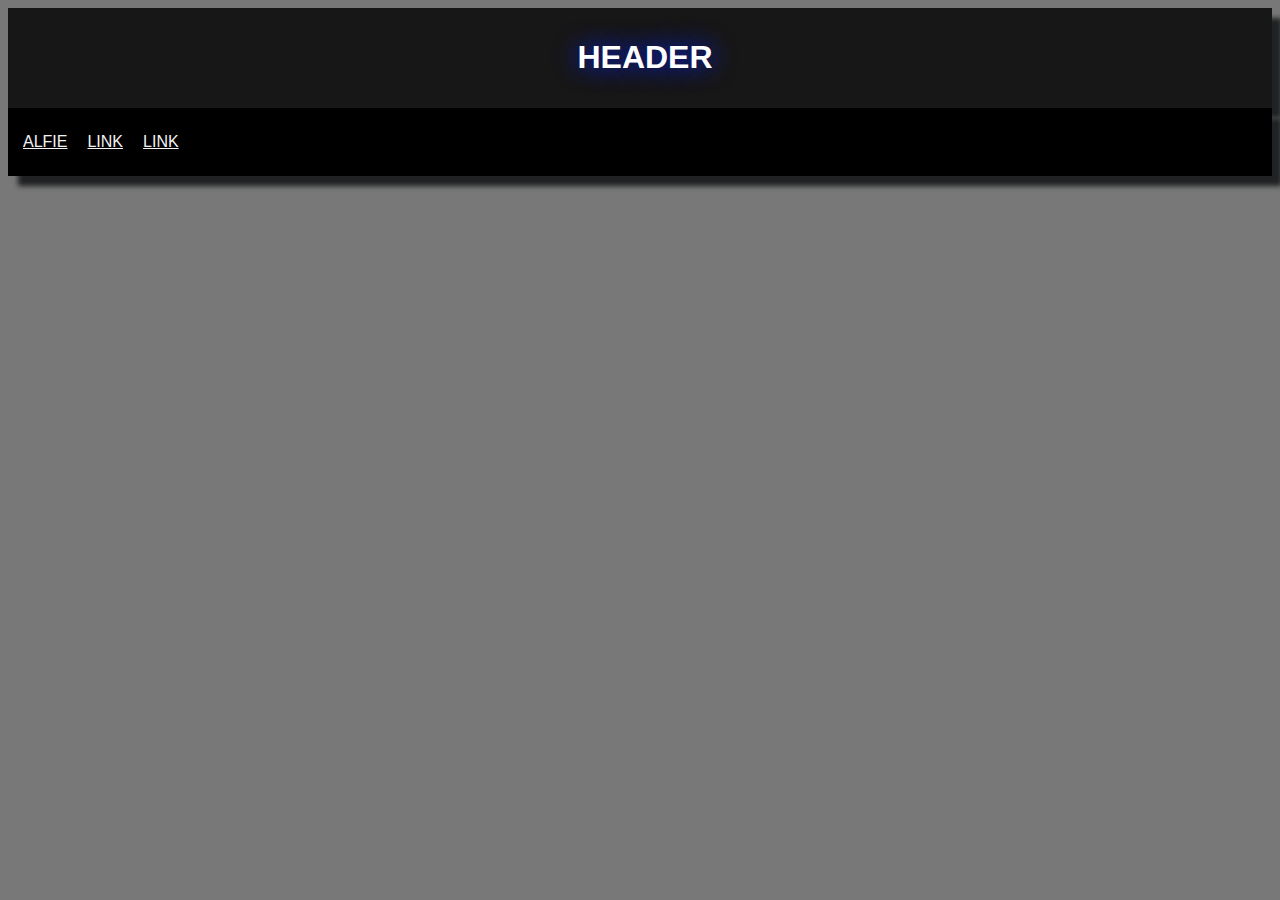
<file: index.html>
<!DOCTYPE html>
<link rel="stylesheet" href="HomePage.css">
 <link\> 

 <!DOCTYPE html>
<html lang="en">
<head>
<title>Test Webpage</title>
<meta charset="utf-8">
<meta name="viewport" content="width=device-width, initial-scale=1">
<style>






/* Style the header */
.header {
  
  background-color: #171717;
  padding: 10px;
  text-align: center;
  
}

/* Style the top navigation bar */
.topnav {
  overflow: hidden;
  background-color: #000000;
}

/* Style the topnav links */
.topnav a {
  float: left;
  display: block;
  color: #f2f2f2;
  text-align: start;
  padding: 20px 10px;
  text-decoration: underline;
  text-transform: uppercase;
  font-family: Arial, Helvetica, sans-serif;
}

/* Change color on hover */
.topnav a:hover {
  background-color: #ffffff;
  color: rgb(0, 0, 0);
  text-shadow: rgb(0, 8, 255) 0px 0 4px;
}
</style>
</head>
<body>

<div class="header">
  <h1>Header</h1>
  
</div>

<div class="topnav">
  <a href="Pages/page1.html">Alfie</a>
  <a href="Pages/page2.html">Link</a>
  <a href="Pages/page3.html">Link</a>
</div>

</body>
</html>

<style>
div {
  
  padding: 5px;
  box-shadow: 10px 10px 5px rgb(32, 34, 35);
}
</style>
</file>
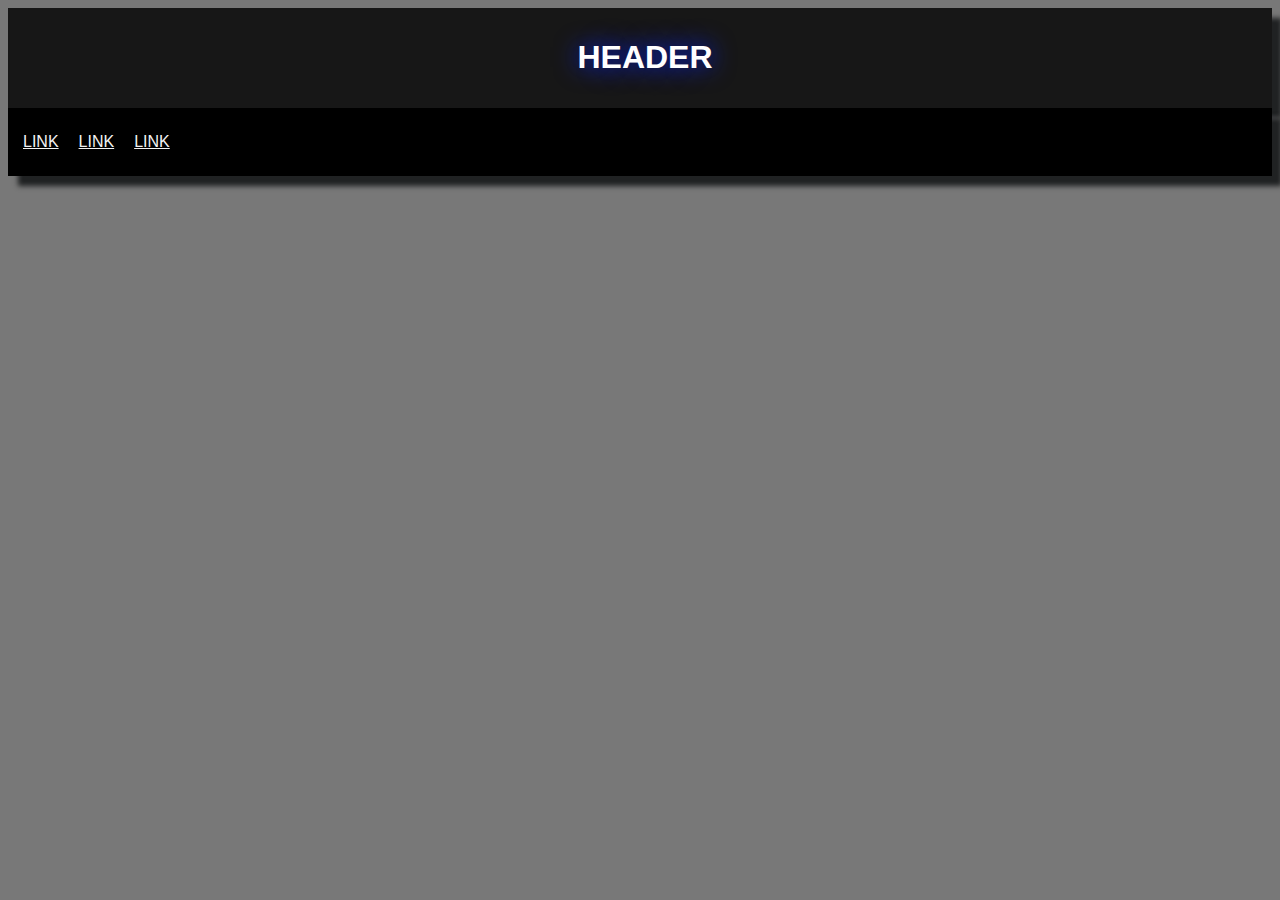
<file: HomePage.html>
<!DOCTYPE html>
<link rel="stylesheet" href="HomePage.css">
 <link\> 

 <!DOCTYPE html>
<html lang="en">
<head>
<title>Test Webpage</title>
<meta charset="utf-8">
<meta name="viewport" content="width=device-width, initial-scale=1">
<style>






/* Style the header */
.header {
  
  background-color: #171717;
  padding: 10px;
  text-align: center;
  
}

/* Style the top navigation bar */
.topnav {
  overflow: hidden;
  background-color: #000000;
}

/* Style the topnav links */
.topnav a {
  float: left;
  display: block;
  color: #f2f2f2;
  text-align: start;
  padding: 20px 10px;
  text-decoration: underline;
  text-transform: uppercase;
  font-family: Arial, Helvetica, sans-serif;
}

/* Change color on hover */
.topnav a:hover {
  background-color: #ffffff;
  color: rgb(0, 0, 0);
  text-shadow: rgb(0, 8, 255) 0px 0 4px;
}
</style>
</head>
<body>

<div class="header">
  <h1>Header</h1>
  
</div>

<div class="topnav">
  <a href="Pages/page1.html">Link</a>
  <a href="Pages/page2.html">Link</a>
  <a href="Pages/page3.html">Link</a>
</div>

</body>
</html>

<style>
div {
  
  padding: 5px;
  box-shadow: 10px 10px 5px rgb(32, 34, 35);
}
</style>
</file>
<file: HomePage.css>
body {
    background-color: hwb(0 47% 53%);
  }
  
  h1 {
    color: rgb(255, 255, 255);
    margin-left: 10px;
    font-family: Arial, Helvetica, sans-serif;
    text-transform: uppercase;
    text-shadow: rgb(0, 34, 255) 0px 0 25px;
  }
</file>
